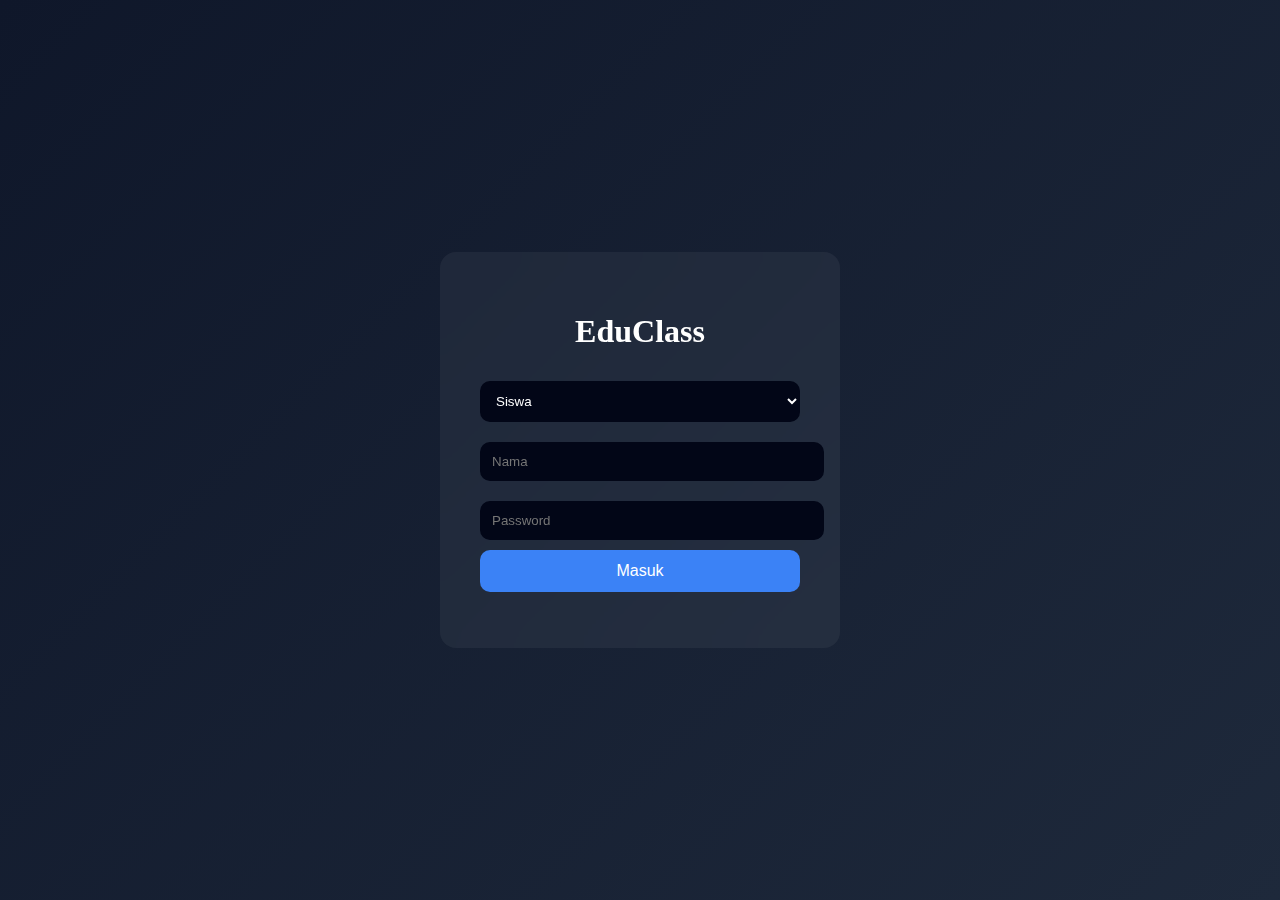
<file: index.html>
<!DOCTYPE html>
<html lang="id">
<head>
<meta charset="UTF-8">
<title>EduClass</title>

<style>
body{
margin:0;
font-family:Segoe UI;
background:linear-gradient(135deg,#0f172a,#1e293b);
color:white;
}

.landing{
display:flex;
justify-content:center;
align-items:center;
height:100vh;
}

.login-card{
background:rgba(255,255,255,0.05);
backdrop-filter:blur(20px);
padding:40px;
border-radius:16px;
width:320px;
text-align:center;
}

input,select,textarea{
width:100%;
padding:12px;
margin:10px 0;
border-radius:10px;
border:none;
background:#020617;
color:white;
}

button{
width:100%;
padding:12px;
border:none;
border-radius:10px;
background:#3b82f6;
color:white;
font-size:16px;
cursor:pointer;
}

.topbar{
background:#020617;
padding:15px;
display:flex;
justify-content:space-between;
}

.container{
padding:20px;
}

.card{
background:rgba(255,255,255,0.05);
padding:20px;
border-radius:16px;
margin:10px 0;
}
</style>

</head>
<body>

<div id="app"></div>

<script>

/* DATABASE */

const DB={
get(key){ return JSON.parse(localStorage.getItem(key))||[] },
set(key,val){ localStorage.setItem(key,JSON.stringify(val)) }
};

function uid(){
return Date.now().toString(36);
}

function logout(){
localStorage.removeItem("user");
location.reload();
}


/* LOGIN PAGE */

function showLogin(){

document.getElementById("app").innerHTML=`

<div class="landing">

<div class="login-card">

<h1>EduClass</h1>

<select id="role">
<option value="siswa">Siswa</option>
<option value="guru">Guru</option>
<option value="kepsek">Kepala Sekolah</option>
</select>

<input id="name" placeholder="Nama">
<input id="password" type="password" placeholder="Password">

<button onclick="login()">Masuk</button>

<p id="info"></p>

</div>

</div>

`;
}


/* LOGIN */

function login(){

let role=document.getElementById("role").value;
let name=document.getElementById("name").value;
let pass=document.getElementById("password").value;
let info=document.getElementById("info");

if(!name){
info.innerText="Isi nama";
return;
}

if(role==="guru"){
if(pass!=="SmpXaverius1GuruHebat"){
info.innerText="Password salah";
return;
}
saveUser(role,name);
return;
}

if(role==="kepsek"){
if(pass!=="SmpXaverius1KepalaHebat"){
info.innerText="Password salah";
return;
}
saveUser(role,name);
return;
}


/* SISWA */

let students=DB.get("students");
let s=students.find(x=>x.name===name);

if(s){
if(s.password!==pass){
info.innerText="Password salah";
return;
}
saveUser(role,name);
}else{
if(!pass){
info.innerText="Buat password";
return;
}
students.push({name,password:pass});
DB.set("students",students);
saveUser(role,name);
}

}


function saveUser(role,name){

let user={id:uid(),name,role};

localStorage.setItem("user",JSON.stringify(user));

loadDashboard();
}


/* DASHBOARD */

function loadDashboard(){

let user=JSON.parse(localStorage.getItem("user"));

if(!user){
showLogin();
return;
}

if(user.role==="guru") guruUI(user);
if(user.role==="siswa") siswaUI(user);
if(user.role==="kepsek") kepsekUI(user);

}


/* GURU */

function guruUI(user){

document.getElementById("app").innerHTML=`

<div class="topbar">
<h2>Guru: ${user.name}</h2>
<button onclick="logout()">Logout</button>
</div>

<div class="container">

<div class="card">
<h3>Buat Tugas</h3>
<input id="title" placeholder="Judul">
<select id="type">
<option>Tugas</option>
<option>Ulangan</option>
</select>
<button onclick="buatTugas()">Buat</button>
</div>

<div class="card">
<h3>Daftar Tugas</h3>
<div id="tasks"></div>
</div>

<div class="card">
<h3>Data Siswa</h3>
<div id="students"></div>
</div>

</div>

`;

loadTasks();
loadStudents();
}


function buatTugas(){

let title=document.getElementById("title").value;
let type=document.getElementById("type").value;

let tasks=DB.get("tasks");

tasks.push({
id:uid(),
title,
type,
time:new Date().toLocaleString()
});

DB.set("tasks",tasks);

loadTasks();
}


function loadTasks(){

let tasks=DB.get("tasks");
let div=document.getElementById("tasks");

div.innerHTML="";

tasks.forEach(t=>{

div.innerHTML+=`
<div class="card">
<b>${t.title}</b><br>
${t.type}<br>
${t.time}
</div>
`;

});
}


function loadStudents(){

let students=DB.get("students");
let div=document.getElementById("students");

div.innerHTML="";

students.forEach(s=>{

div.innerHTML+=`
<div class="card">
${s.name}<br>
Password: ${s.password}
</div>
`;

});
}


/* SISWA */

function siswaUI(user){

document.getElementById("app").innerHTML=`

<div class="topbar">
<h2>Siswa: ${user.name}</h2>
<button onclick="logout()">Logout</button>
</div>

<div class="container">

<div class="card">
<h3>Tugas</h3>
<div id="tasks"></div>
</div>

</div>

`;

let tasks=DB.get("tasks");
let div=document.getElementById("tasks");

tasks.forEach(t=>{

div.innerHTML+=`
<div class="card">
<b>${t.title}</b><br>
${t.type}<br>
<textarea id="ans${t.id}"></textarea>
<button onclick="kirim('${t.id}','${user.name}')">Kirim</button>
</div>
`;

});
}


function kirim(id,name){

let ans=document.getElementById("ans"+id).value;

let answers=DB.get("answers");

answers.push({id,name,ans});

DB.set("answers",answers);

alert("Terkirim");

}


/* KEPSEK */

function kepsekUI(user){

document.getElementById("app").innerHTML=`

<div class="topbar">
<h2>Kepala Sekolah</h2>
<button onclick="logout()">Logout</button>
</div>

<div class="container">

<div class="card">
<h3>Aktivitas Guru</h3>
<div id="act"></div>
</div>

</div>

`;

let tasks=DB.get("tasks");
let div=document.getElementById("act");

tasks.forEach(t=>{

div.innerHTML+=`
<div class="card">
${t.title}<br>
${t.type}<br>
${t.time}
</div>
`;

});
}


/* START */

loadDashboard();

</script>

</body>
</html>
</file>
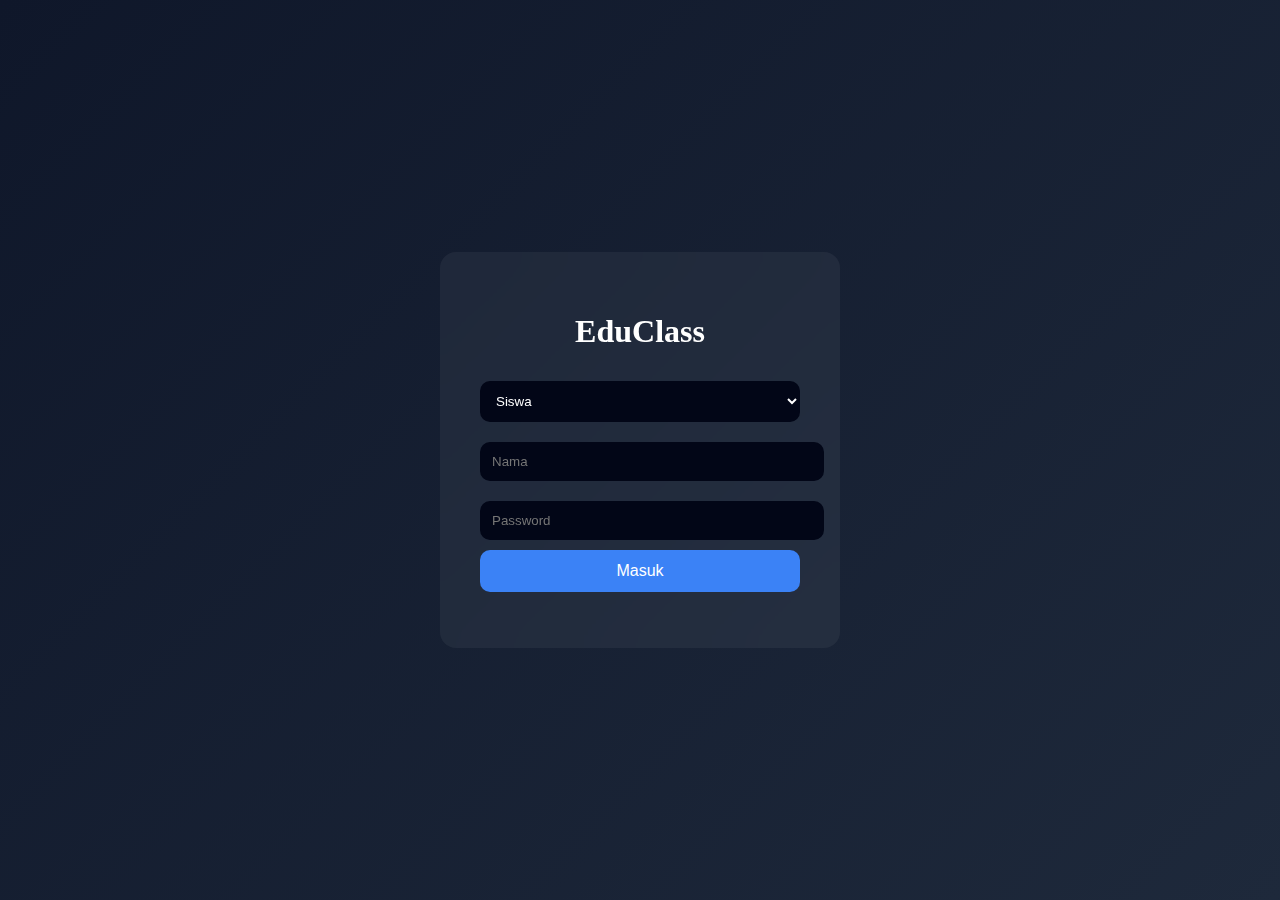
<file: dashboard.html>
<!DOCTYPE html>
<html>
<head>
<meta charset="UTF-8">
<title>Dashboard</title>
<link rel="stylesheet" href="style.css">
</head>

<body>

<div id="app"></div>

<script src="database.js"></script>
<script src="utils.js"></script>
<script src="teacher.js"></script>
<script src="student.js"></script>
<script src="kepsek.js"></script>
<script src="app.js"></script>

</body>
</html>
</file>
<file: style.css>
body{
margin:0;
font-family:Segoe UI;
background:linear-gradient(135deg,#0f172a,#1e293b);
color:white;
}

/* LOGIN */

.landing{
display:flex;
justify-content:center;
align-items:center;
height:100vh;
}

.login-card{
background:rgba(255,255,255,0.05);
backdrop-filter:blur(20px);
padding:40px;
border-radius:16px;
width:320px;
text-align:center;
box-shadow:0 0 30px rgba(0,0,0,0.3);
}

.login-card input,
.login-card select{
width:100%;
padding:12px;
margin:10px 0;
border-radius:10px;
border:none;
background:#020617;
color:white;
}

.login-card button{
width:100%;
padding:12px;
border:none;
border-radius:10px;
background:#3b82f6;
color:white;
font-size:16px;
cursor:pointer;
transition:0.3s;
}

.login-card button:hover{
background:#2563eb;
transform:scale(1.05);
}

/* DASHBOARD */

.topbar{
background:#020617;
padding:15px;
display:flex;
justify-content:space-between;
align-items:center;
}

.container{
padding:20px;
}

.card{
background:rgba(255,255,255,0.05);
backdrop-filter:blur(15px);
padding:20px;
border-radius:16px;
margin:10px 0;
box-shadow:0 0 20px rgba(0,0,0,0.2);
}

button{
padding:10px 15px;
border:none;
border-radius:8px;
background:#3b82f6;
color:white;
cursor:pointer;
}

textarea{
width:100%;
padding:10px;
border-radius:8px;
border:none;
background:#020617;
color:white;
margin-top:10px;
}

input,select{
padding:10px;
border-radius:8px;
border:none;
background:#020617;
color:white;
margin:5px 0;
}
</file>
